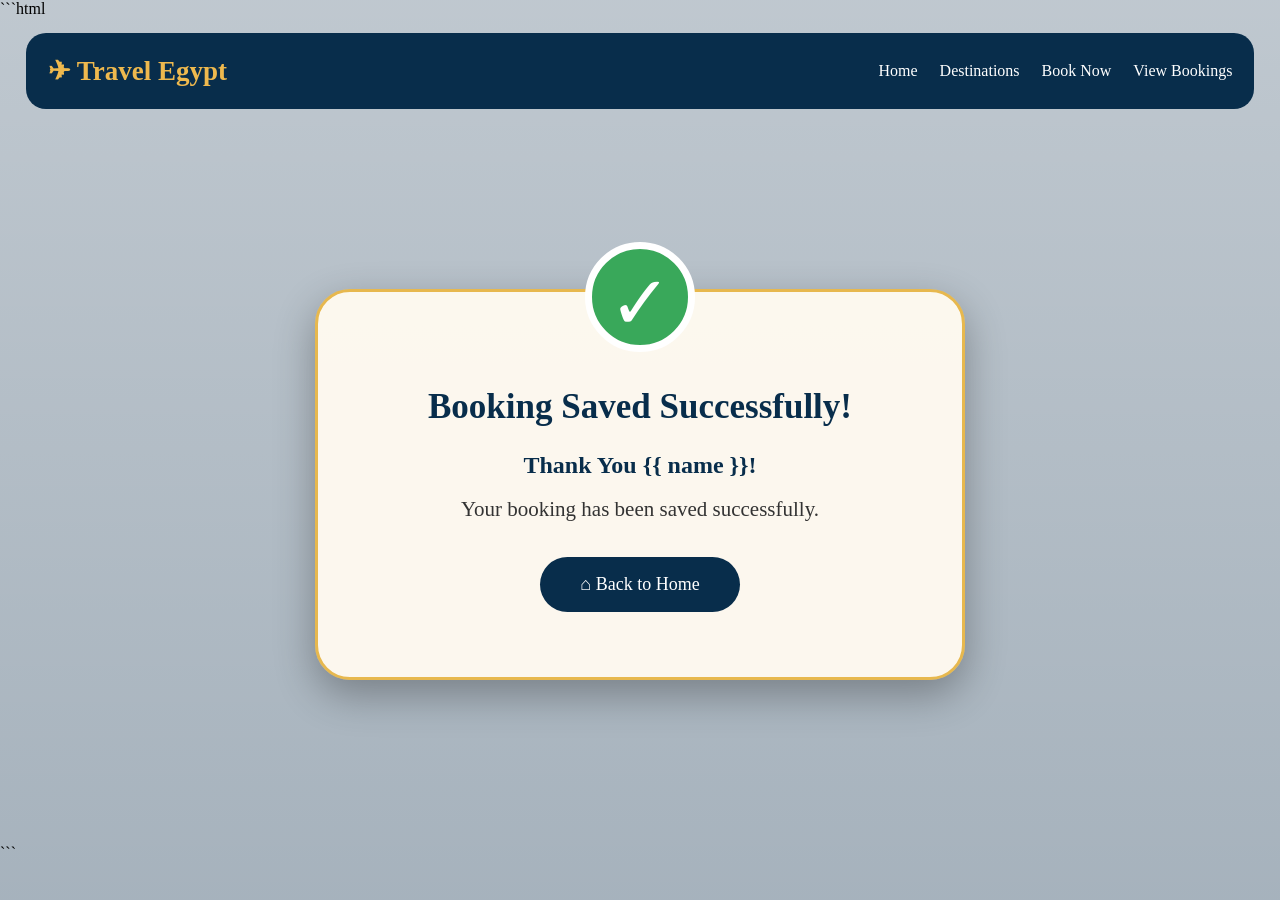
<file: templates/success.html>
```html
<!DOCTYPE html>
<html lang="en">
<head>
    <meta charset="UTF-8">
    <meta name="viewport" content="width=device-width, initial-scale=1.0">
    <title>Booking Successful - Travel Egypt</title>

    <style>
        * {
            margin: 0;
            padding: 0;
            box-sizing: border-box;
        }

        body {
            font-family: Georgia, serif;
            min-height: 100vh;
            background:
                linear-gradient(rgba(0, 35, 65, 0.25), rgba(0, 35, 65, 0.35)),
                url("https://images.unsplash.com/photo-1503177119275-0aa32b3a9368?auto=format&fit=crop&w=2000&q=90");
            background-size: cover;
            background-position: center;
        }

        nav {
            margin: 15px 2%;
            padding: 22px;
            background: #082d4b;
            border-radius: 20px;
            display: flex;
            justify-content: space-between;
            align-items: center;
            color: white;
        }

        nav h2 {
            color: #eeb94e;
            font-size: 27px;
        }

        nav a {
            color: white;
            text-decoration: none;
            margin-left: 18px;
        }

        .success-container {
            min-height: 80vh;
            display: flex;
            justify-content: center;
            align-items: center;
            padding: 30px;
        }

        .success-card {
            background: rgba(255, 250, 240, 0.96);
            width: 650px;
            max-width: 100%;
            padding: 65px 35px;
            text-align: center;
            border-radius: 35px;
            border: 3px solid #e7b84e;
            box-shadow: 0 15px 40px rgba(0,0,0,0.3);
        }

        .check {
            width: 110px;
            height: 110px;
            background: #39a85a;
            color: white;
            border-radius: 50%;
            font-size: 75px;
            line-height: 110px;
            margin: -115px auto 35px;
            border: 7px solid white;
        }

        .success-card h1 {
            color: #082d4b;
            font-size: 35px;
            margin-bottom: 25px;
        }

        .success-card h2 {
            color: #082d4b;
            margin-bottom: 18px;
        }

        .success-card p {
            color: #333;
            font-size: 21px;
            margin-bottom: 35px;
        }

        .home-btn {
            display: inline-block;
            background: #082d4b;
            color: white;
            padding: 17px 40px;
            border-radius: 35px;
            text-decoration: none;
            font-size: 18px;
            transition: 0.3s;
        }

        .home-btn:hover {
            background: #dba936;
            color: #082d4b;
        }

        @media(max-width: 600px) {
            nav {
                flex-direction: column;
                gap: 15px;
            }

            .success-card h1 {
                font-size: 27px;
            }
        }
    </style>
</head>

<body>

    <nav>
        <h2>✈ Travel Egypt</h2>
        <div>
            <a href="/">Home</a>
            <a href="/#destinations">Destinations</a>
            <a href="/#booking">Book Now</a>
            <a href="/bookings">View Bookings</a>
        </div>
    </nav>

    <div class="success-container">

        <div class="success-card">

            <div class="check">✓</div>

            <h1>Booking Saved Successfully!</h1>

            <h2>Thank You {{ name }}!</h2>

            <p>Your booking has been saved successfully.</p>

            <a href="/" class="home-btn">⌂ Back to Home</a>

        </div>

    </div>

</body>
</html>
```
</file>
